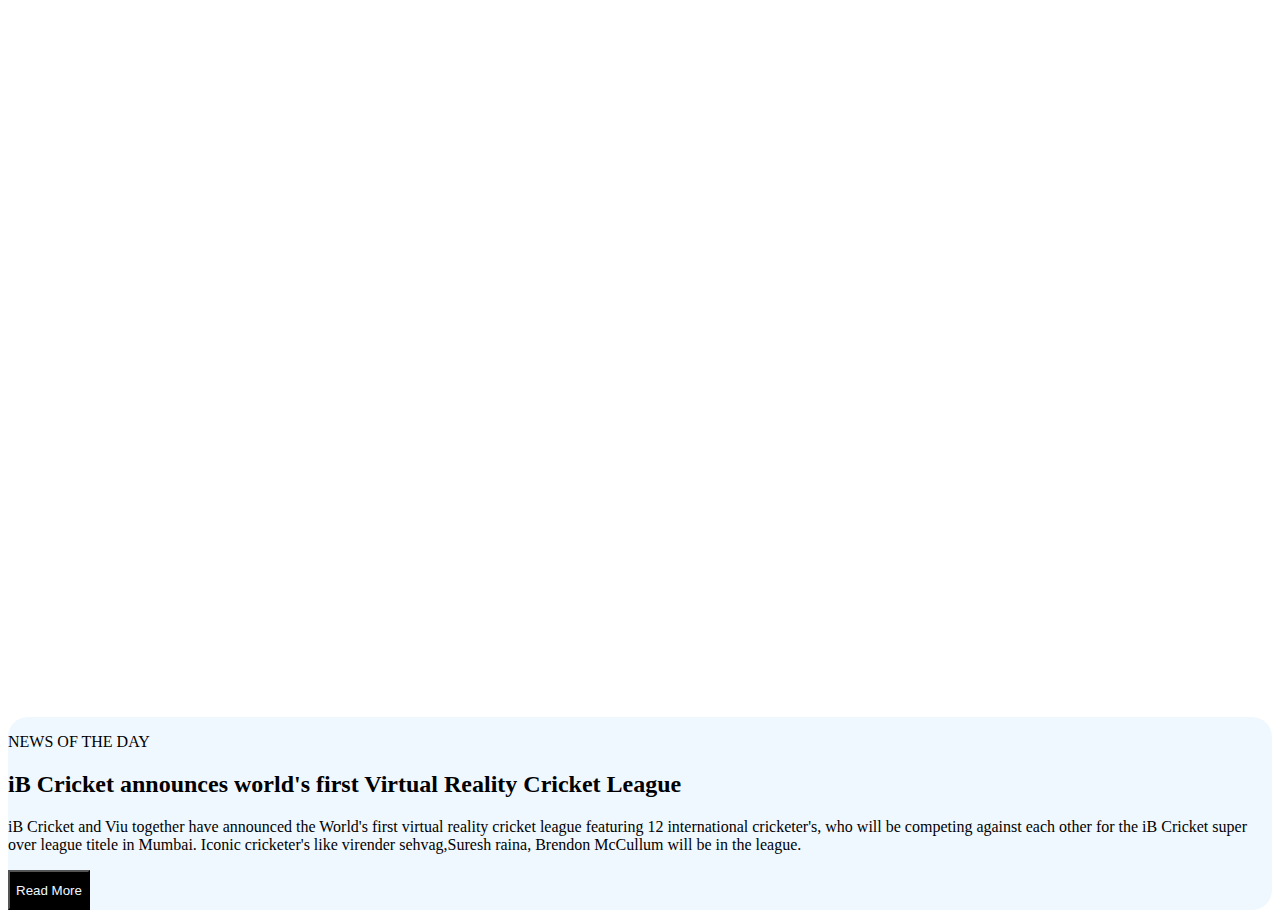
<file: index.html>
<!DOCTYPE html>
<html lang="en">
<head>
    <meta charset="UTF-8">
    <meta name="viewport" content="width=device-width, initial-scale=1.0">
    <title>News Page</title>
    <link rel="stylesheet" href="news.css">
</head>
<body>
    
        <div class="newses">
          
            <div class="news">
              <p class="day">NEWS OF THE DAY</p>
             <h2>iB Cricket announces world's first Virtual Reality Cricket League</h2>
               <p> iB Cricket and Viu together have announced the World's first virtual reality cricket league featuring 12 international cricketer's, who will be competing against each other for the iB Cricket super over league titele in Mumbai. Iconic cricketer's like virender sehvag,Suresh raina, Brendon McCullum will be in the league.</p>
              <div>
                 <button>Read More</button>
              </div>
            </div>
        </div>

   
</body>
</html>
</file>
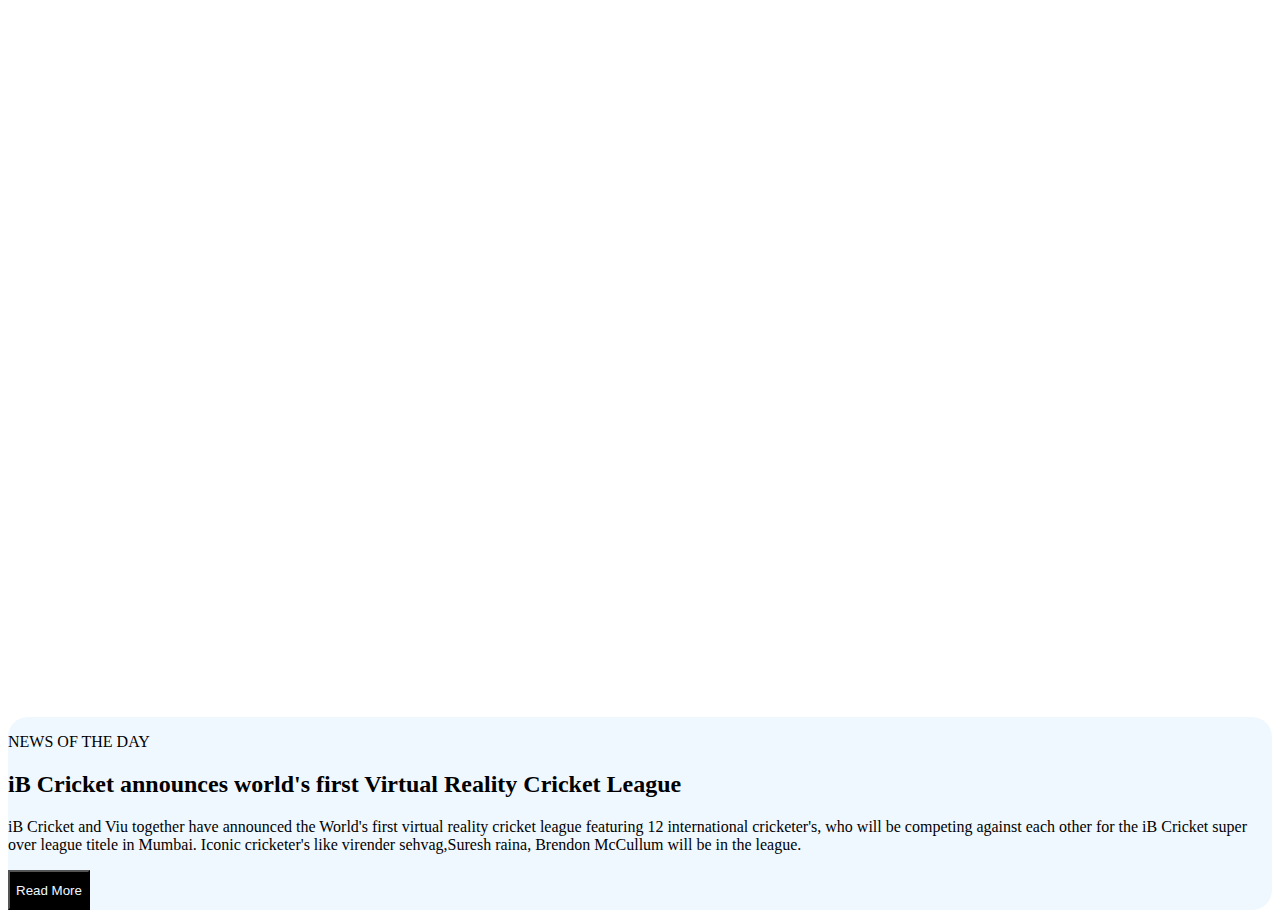
<file: news.html>
<!DOCTYPE html>
<html lang="en">
<head>
    <meta charset="UTF-8">
    <meta name="viewport" content="width=device-width, initial-scale=1.0">
    <title>News Page</title>
    <link rel="stylesheet" href="news.css">
</head>
<body>
    
        <div class="newses">
          
            <div class="news">
              <p class="day">NEWS OF THE DAY</p>
             <h2>iB Cricket announces world's first Virtual Reality Cricket League</h2>
               <p> iB Cricket and Viu together have announced the World's first virtual reality cricket league featuring 12 international cricketer's, who will be competing against each other for the iB Cricket super over league titele in Mumbai. Iconic cricketer's like virender sehvag,Suresh raina, Brendon McCullum will be in the league.</p>
              <div>
                 <button>Read More</button>
              </div>
            </div>
        </div>

   
</body>
</html>
</file>
<file: news.css>
.newses{
    background-image: url("https://png.pngtree.com/background/20240622/original/pngtree-world-newspapers-newsprint-communication-page-photo-picture-image_9439381.jpg");
    height: 100vh;
    width: 100%;
    background-size: cover;
    display: flex;
    justify-content: center;
    background-repeat: no-repeat;
    align-items:end;
    margin-top: 10px;
}
.news{
    background-color: aliceblue;
    border-radius: 20px;
}
button{
     background-color: black;
     height: 40px;
     color: aliceblue;
}
button:hover{
      background-color: rgb(120, 10, 137);
}
</file>
